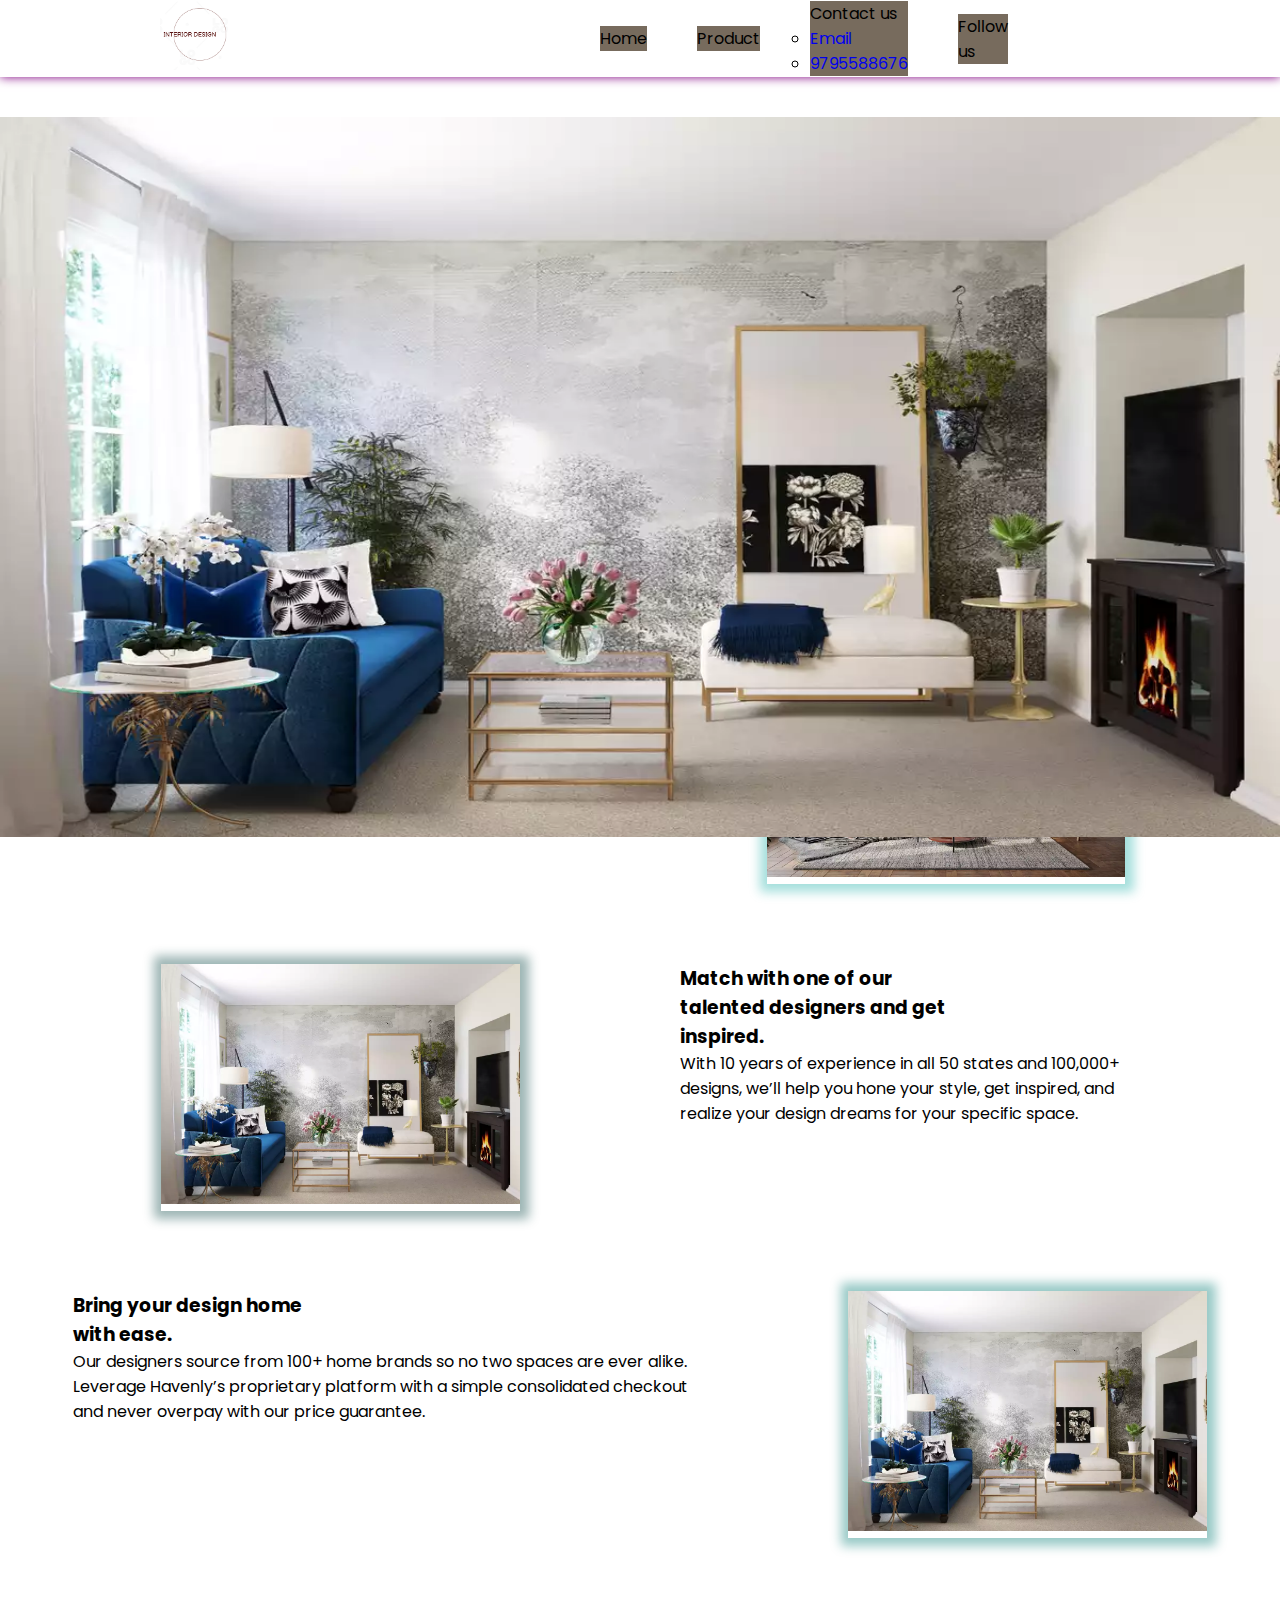
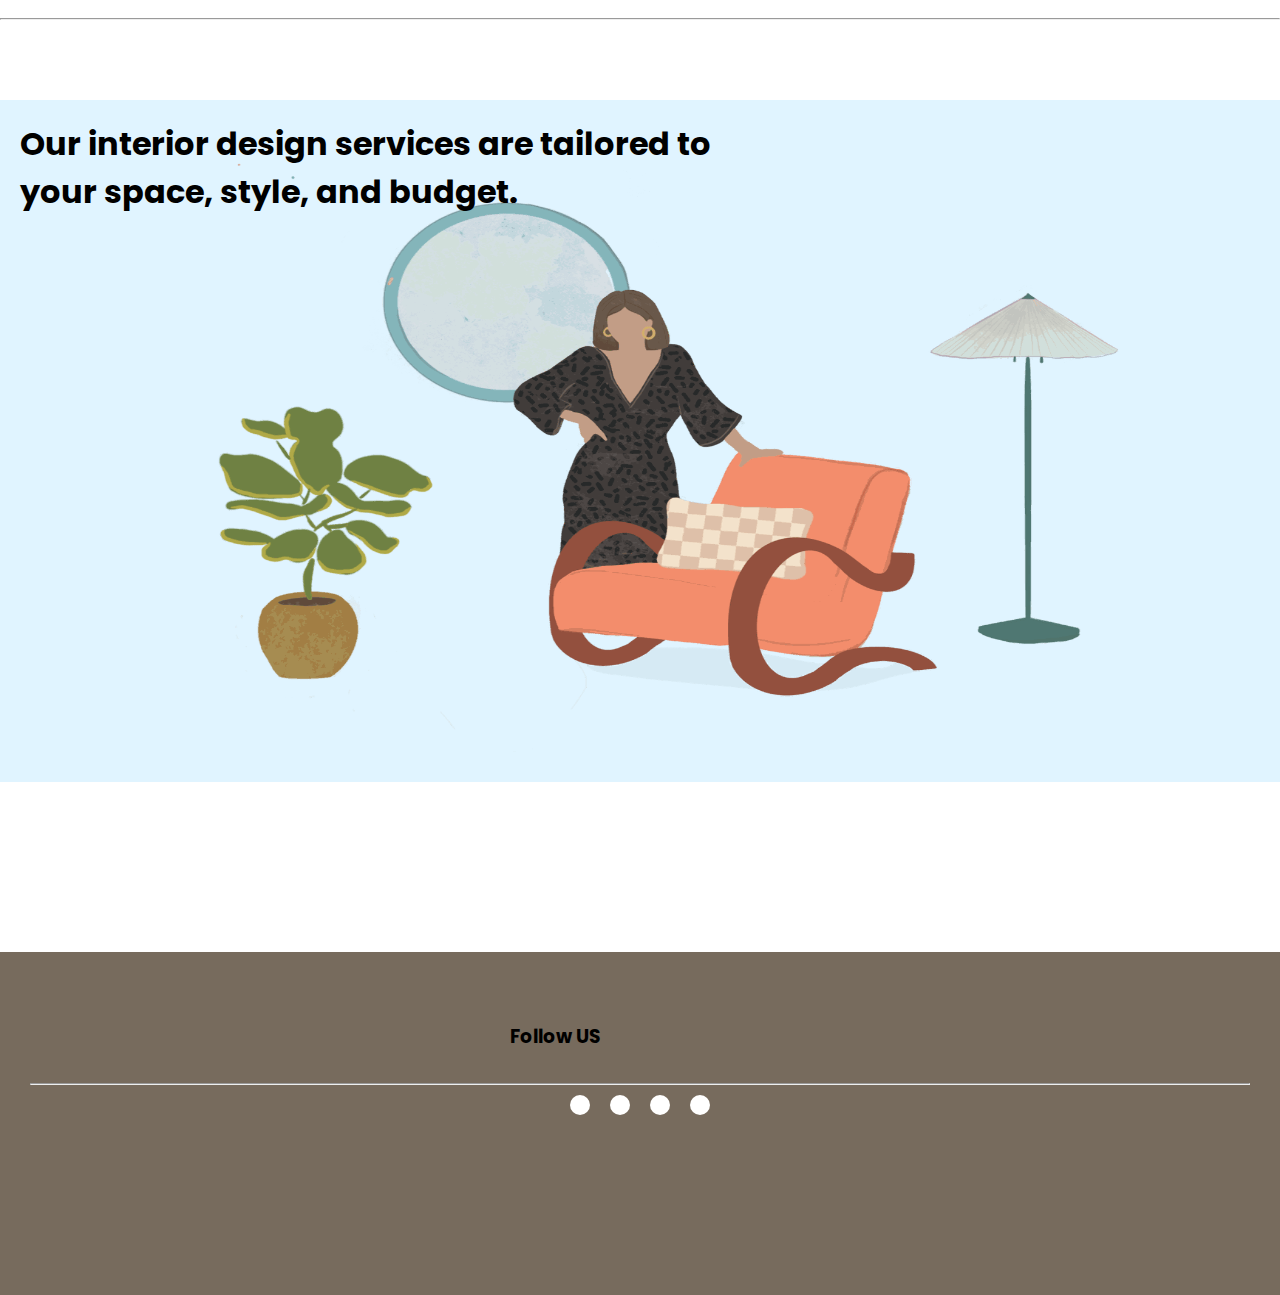
<file: index.html>
<!DOCTYPE html>
<html lang="en">

<head>
    <meta charset="UTF-8">
    <meta name="viewport" content="width=device-width, initial-scale=1.0">
    <link rel="stylesheet" href="style.css">
    <link rel="stylesheet" href="https://cdnjs.cloudflare.com/ajax/libs/font-awesome/6.4.2/css/all.min.css"
        integrity="sha512-z3gLpd7yknf1YoNbCzqRKc4qyor8gaKU1qmn+CShxbuBusANI9QpRohGBreCFkKxLhei6S9CQXFEbbKuqLg0DA=="
        crossorigin="anonymous" referrerpolicy="no-referrer" />
    <title>Document</title>
</head>

<body>

    <nav class="navebar">
        <div class="navelogo">
            <img src="logoper.png" alt="logo">
        </div>
        <ul id="navebar-menu">
            <li class="naveone">
                <a href="#"><span class="two">Home</span></a>
            </li>
            <li class="naveone">
                <a href="#"><span class="two">Product</span></a>
            </li>
            <li class="naveone">
                <a href="naveone"><span class="two"><i class="fa-regular fa-address-book"></i>Contact us</span></a>
                <div class="drope-menu">
                    <ul>
                        <li><a href="#"><i class="fa-regular fa-envelope"></i>Email</a></li>
                        <li><a href="#"><i class="fa-solid fa-phone"></i>9795588676</a></li>

                    </ul>
                </div>
            </li>
            <li class="naveone">
                <a href="#"><span class="two">Follow us</span></a>
            </li>
        </ul>
    </nav>
    <div class="move"> </div>
    <section id="container">
        <div class="containt">
            <h3>Collaborate : with your desiger to create,<br> your, perfect space</h3>
            <span class="text">Let your guide you to a desginethat meets your functional<br> need suits your
                style.</span>
        </div>
        <div class="image">
            <img src="pice3 (9).png" style="height: 15rem ;">
        </div>
    </section>
    <section id="sectone-two">
        <div class="icon-one">
            <img src="pice3 (15).png" style="height: 15rem ;">
        </div>
        <div class="heading">
            <h3>Match with one of our<br> talented designers and get <br>inspired.</h3>
            <span class="text-one">With 10 years of experience in all 50 states and 100,000+<br> designs, we’ll help you
                hone
                your style, get inspired, and<br> realize your design dreams for your specific space.</span>
        </div>
    </section>
    <section id="section-three">
        <div class="heading-two">
            <h3>Bring your design home <br>with ease.</h3>
            <span class="text-one">Our designers source from 100+ home brands so no two spaces are ever alike.<br>
                Leverage Havenly’s proprietary platform with a simple consolidated checkout<br> and never overpay with
                our price guarantee.</span>
        </div>
        <div class="icon-two">
            <img src="pice3 (15).png" style="height: 15rem ;">
        </div>
    </section>
    <hr style="margin-top: 5rem;">
    <section id="section-four">
        <div class="banner-card">
            <img src="package-bg.png" alt="back-img" style="background-color:#E0F4FF" width="100%" height="80%">
            <div class="banner-text">
                <h1 class="jac-k">Our interior design services are tailored to<br> your space, style, and budget.</h1>
            </div>
        </div>
    </section>
    <div class="footerContainer">
        <h3 class="ha-1" style="color: black;">Follow US</h3>
        <hr>

        <div class="socialIcons">
            <a class="face" href=""><i class="fa-brands fa-facebook" style="color: blue;"></i></a>
            <a href=""><i class="fa-brands fa-instagram" style="color: rgb(167, 35, 79);"></i></a>
            <a href=""><i class="fa-brands fa-square-twitter" style="color: rgb(25, 133, 175);"></i></a>
            <a href=""><i class="fa-regular fa-envelope" style="color: rgb(136, 10, 10);"></i></a>
        </div>
    </div>


</body>

</html>
</file>
<file: style.css>
@import url('https://fonts.googleapis.com/css2?family=Poppins:wght@300;400;500&display=swap');

* {
  padding: 0;
  margin: 0;
  box-sizing: border-box;
  font-family: 'Poppins', sans-serif;
  /* background-color: #F3EEEA; */
}

.navebar {
  position:sticky;
  display: flex;
  gap: 50px;
  text-decoration: none;
  box-shadow: 0 0 10px purple;
}
.naveone a{
  text-decoration: none;
}

.navelogo>img {
  height: 70px;
  width: 70px;
  margin-left: 10rem;

}

#navebar-menu {
  display: flex;
  margin: 0 20rem;
  align-items: center;
  gap: 50px;
  list-style: none;


}

.two {
  color: black;
}

.move {
  width: 100%;
  height: 80%;
  position: absolute;
  top: 53%;
  left: 50%;
  transform: translate(-50%, -50%);
  background-image: url(pice3\ \(15\).png);
  background-size: 100% 100%;
  animation: slider 20s infinite linear;

}

@keyframes slider {
  0% {
    background-image: url(pice3\ \(15\).png);
  }

  35% {
    background-image: url(pice3\ \(13\).png);
  }

  55% {
    background-image: url(pice3\ \(10\).png);
  }

  75% {
    background-image: url(pice3\ \(9\).png);
  }

  100% {
    background-image: url(pice3\ \(2\).png);
  }
}

#container {  
  justify-content: center;
  display: flex;
  margin-top: 35rem;
  gap: 10rem;

}

.image {
  margin-bottom: 5rem;
  box-shadow: 1px 0px 10px 8px rgba(29, 175, 168, 0.4)
}

#sectone-two {
  display: flex;
  justify-content: center;
  gap: 10rem;

}

.icon-one {
  box-shadow: 1px 0px 10px 8px rgba(12, 73, 69, 0.4)
}

#section-three {
  display: flex;
  justify-content: center;
  gap: 10rem;
  margin-top: 5rem;

}

.icon-two {
  box-shadow: 1px 0px 10px 8px rgba(0, 122, 114, 0.4)
}

#section-four {
  display: flex;
  justify-content: center;
  margin-top: 5rem;

}

.banner-card {
  position: relative;
}

.banner-text {
  position:absolute;
  top: 0;
  color: black;
  padding: 20px;
  background-color: transparent;

}
.ha-1{
  margin-bottom: 2rem;
  margin-left: 30rem;
  
}
footer{
  /* background-color: black; */

}
.footerContainer{
  width: 100%;
  padding: 70px 30px 20px;
  background-color: #776B5D
}
.socialIcons{
  display: flex;
  justify-content: center;
}
.socialIcons a{
  text-decoration: none;
  padding: 10px;
  background-color: white;
  margin: 10px;
  border-radius: 50%;
  margin-bottom: 10rem;
}
.socialIcons a i{
  font-size: 2em;
  color: black;
  opacity: 0.9;
}
.socialIcons a:hover{
  color: rgb(177, 98, 98);
  transition: 0,5s;
}
.socialIcons a:hover i{
  color: white;
  transition: 0.5s;
}
.naveone,.drope-menu ul li:hover{
  background-color: #776B5D;
  
}
</file>
